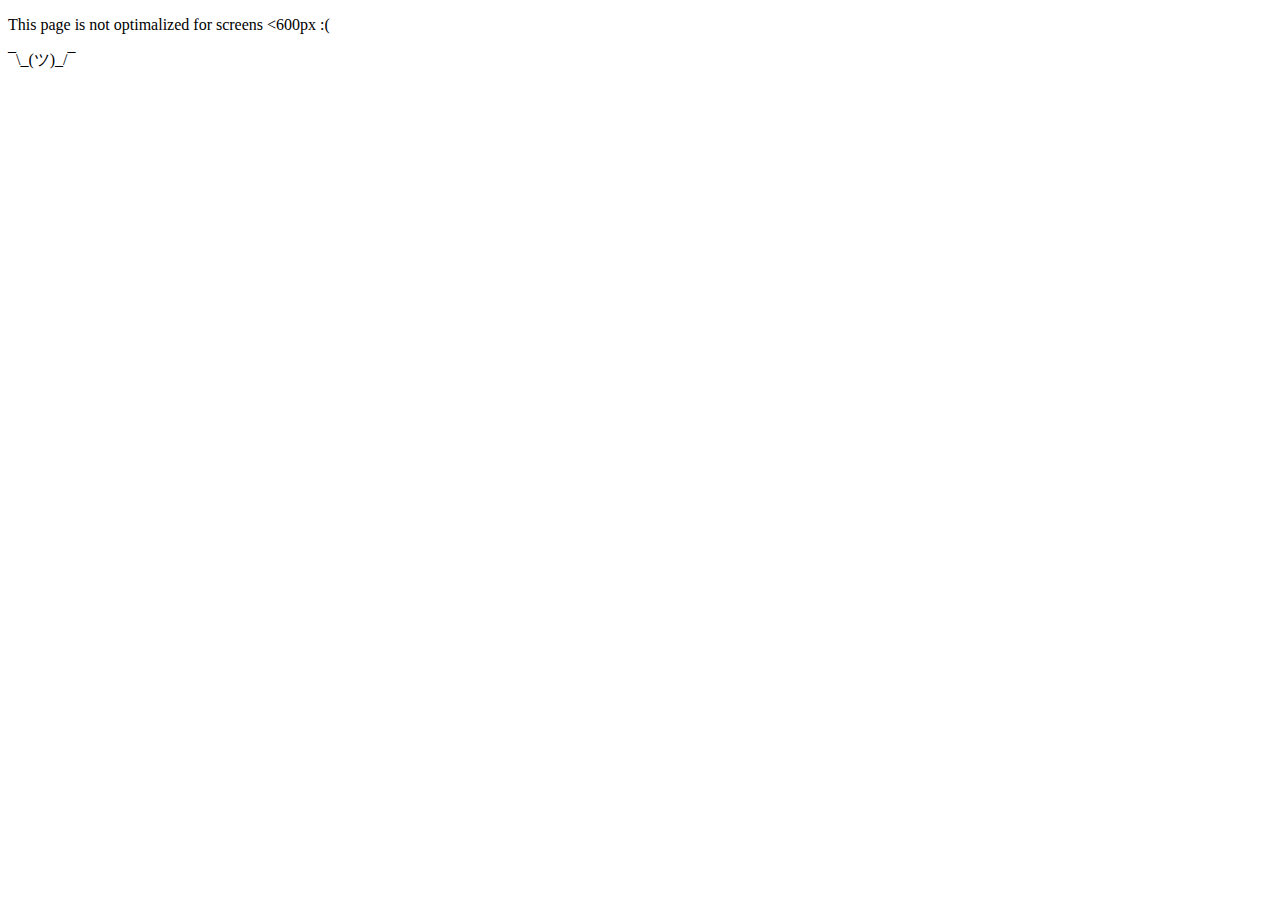
<file: mobile.html>
<!DOCTYPE html>
<html lang="en">
<head>
    <meta charset="UTF-8">
    <title>Opsie</title>
</head>
<body>
<div class="text-center">
    <p class="text-center"> This page is not optimalized for screens <600px :( </p>
    <p class="text-center">¯\_(ツ)_/¯</p>
</div>

</body>
</html>
</file>
